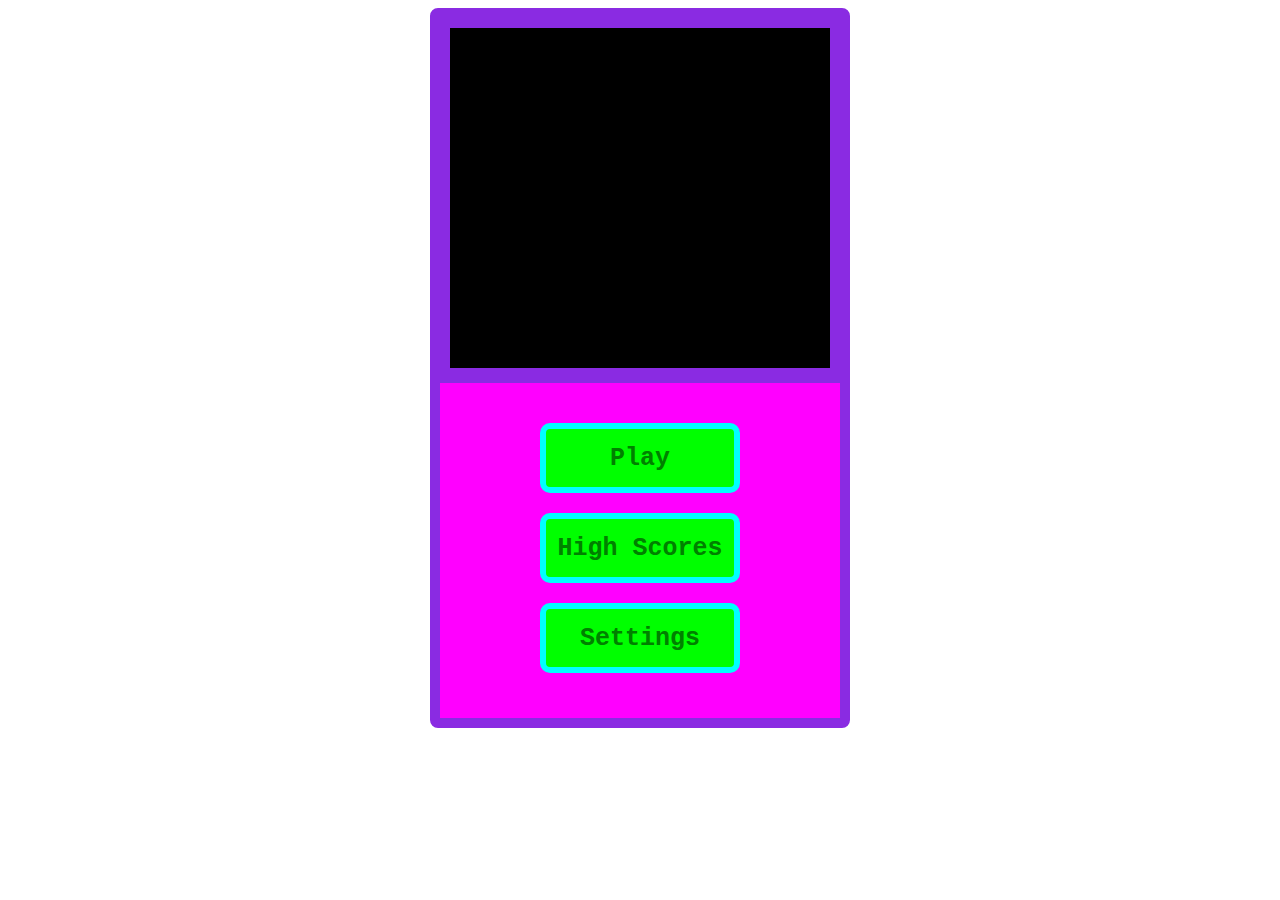
<file: index.html>
<!DOCTYPE html>
<html lang="en">
<head>
    <meta charset="UTF-8">
    <meta http-equiv="X-UA-Compatible" content="IE=edge">
    <meta name="viewport" content="width=device-width, initial-scale=1.0">
    <link rel = "stylesheet" href = "css/main.css">
    <title>Tetris</title>
</head>
<body>
    <div id = "mainScreen">
        <div id = "display"></div>
        <div id = "buttons">
            <button id = "toPlay"> Play </button>
            <button id = "toHighScores"> High Scores </button>
            <button id = "toSettings"> Settings</button>
        </div>
    </div>
    <script type = "text/javascript" src = "js/storage.js"></script>
    <script type = "text/javascript" src = "js/main.js"></script>
</body>
</html>
</file>
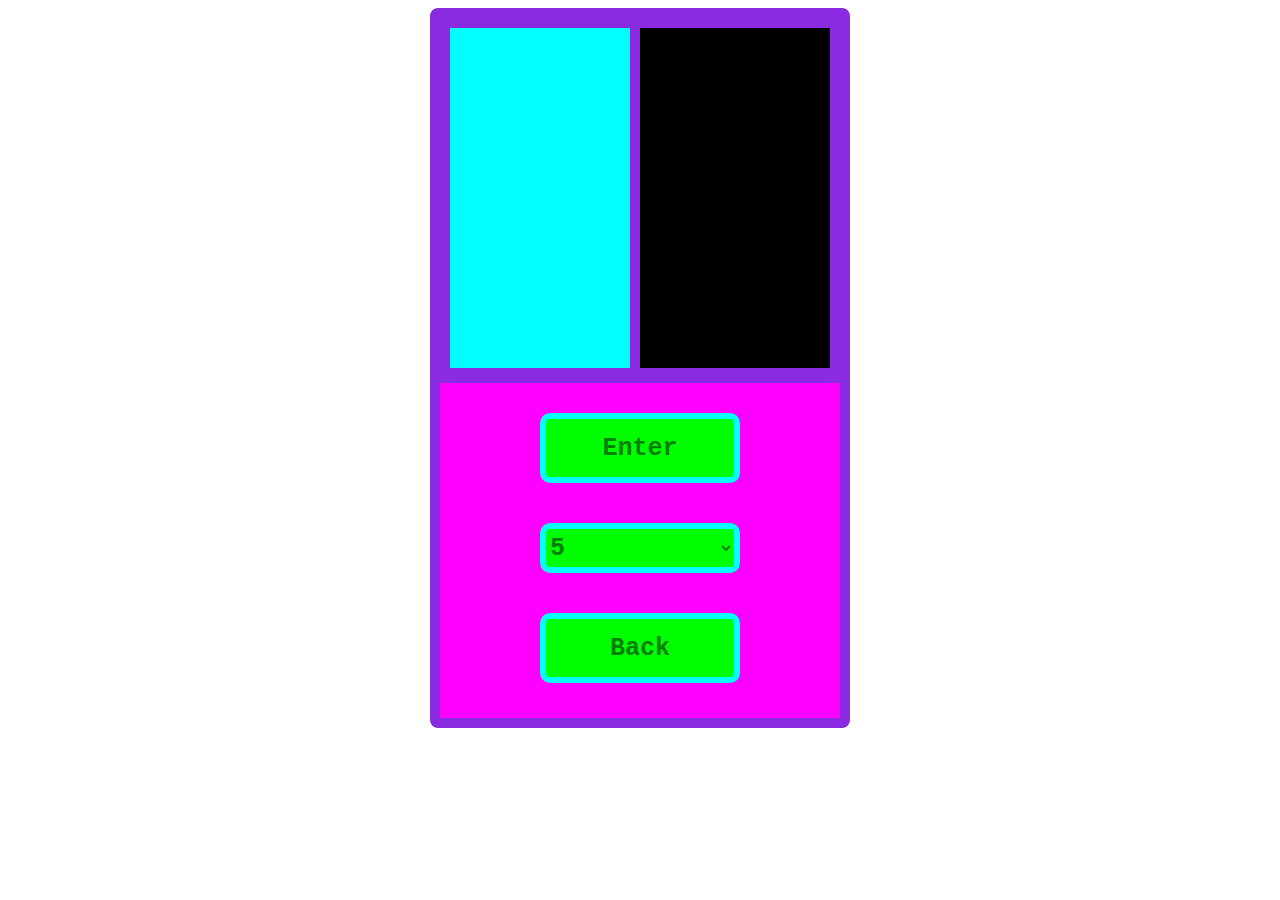
<file: scores.html>
<!DOCTYPE html>
<html lang="en">
<head>
    <meta charset="UTF-8">
    <meta http-equiv="X-UA-Compatible" content="IE=edge">
    <meta name="viewport" content="width=device-width, initial-scale=1.0">
    <link rel = "stylesheet" href = "css/scores.css">
    <title>High Scores!</title>
</head>
<body>
    <div id = "mainScreen">
        <div id = "topScreen">
            <div id = "topLeftScreen"></div>
            <div id = "topRightScreen"></div>
        </div>
        <div id = "bottomScreen">
            <button id = "enter"> Enter</button>
            <select id = "numberItems"></select>
            <button id = "back"> Back </select>
        </div>
    </div>
    <script type = "text/javascript" src = "js/storage.js"></script>
    <script type = "text/javascript" src = "js/scores.js"></script>
</body>
</html>
</file>
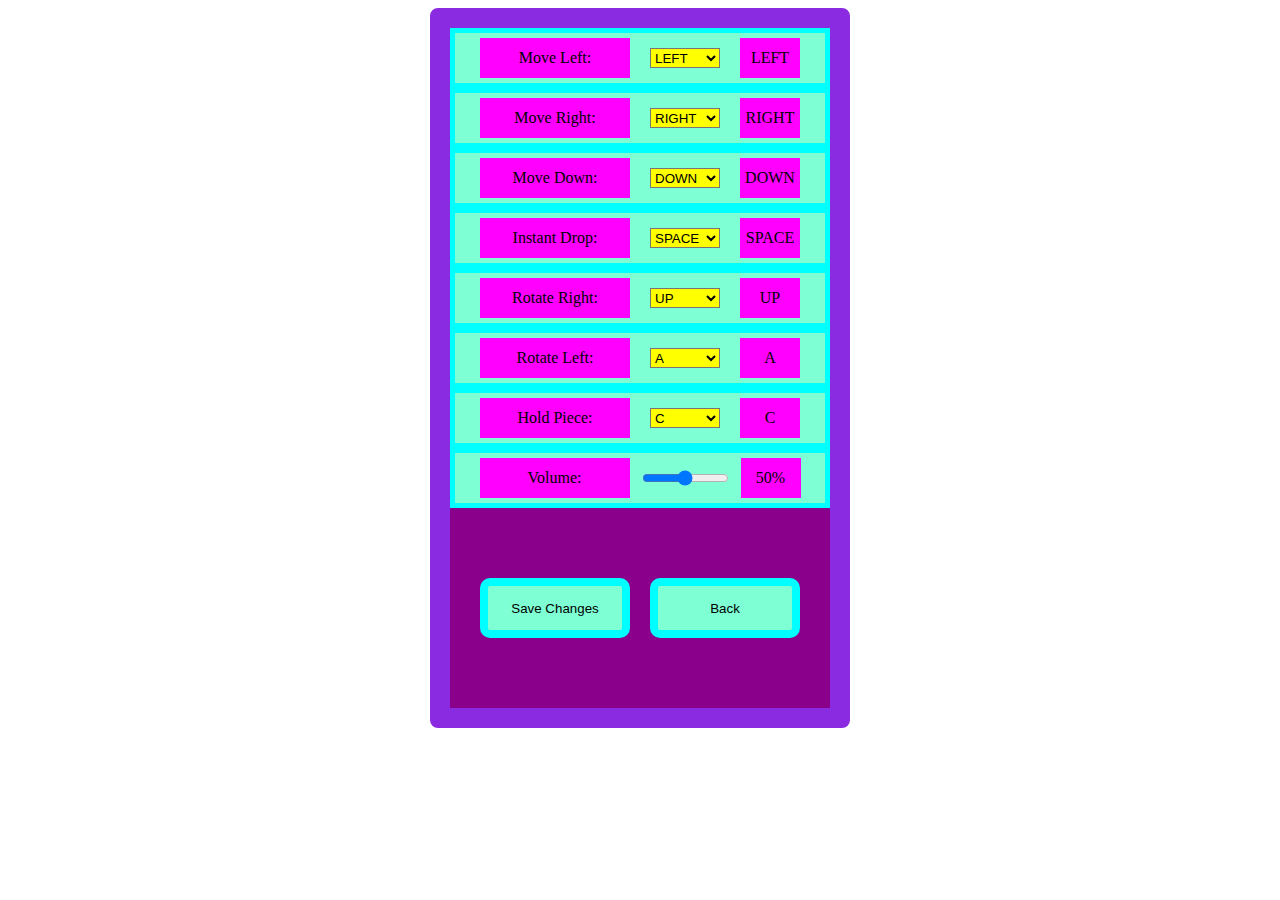
<file: settings.html>
<!DOCTYPE html>
<html lang="en">
<head>
    <meta charset="UTF-8">
    <meta http-equiv="X-UA-Compatible" content="IE=edge">
    <meta name="viewport" content="width=device-width, initial-scale=1.0">
    <link rel = "stylesheet" href = "css/settings.css">
    <title> Settings</title>
</head>
<body>
    <div id = "mainScreen">
        <div id = "display">
            <div class = "controlDiv">
                <div class = "controlLabel">Move Left: </div>
                <select id = "selectLeft" class = "controlList"></select>
                <div id = "leftCurrent" class = "controlCurrent"></div>
            </div>
            <div class = "controlDiv">
                <div class = "controlLabel">Move Right: </div>
                <select id = "selectRight" class = "controlList"></select>
                <div id = "rightCurrent" class = "controlCurrent"></div>
            </div>
            <div class = "controlDiv">
                <div class = "controlLabel">Move Down: </div>
                <select id = "selectDown" class = "controlList"></select>
                <div id = "downCurrent" class = "controlCurrent"></div>
            </div>
            <div class = "controlDiv">
                <div class = "controlLabel">Instant Drop: </div>
                <select id = "selectInstantDrop" class = "controlList"></select>
                <div id = "instantDropCurrent" class = "controlCurrent"></div>
            </div>
            <div class = "controlDiv">
                <div class = "controlLabel">Rotate Right: </div>
                <select id = "selectRotateClockwise" class = "controlList"></select>
                <div id = "rotateClockwiseCurrent" class = "controlCurrent"></div>
            </div>
            <div class = "controlDiv">
                <div class = "controlLabel">Rotate Left: </div>
                <select id = "selectRotateCounterclockwise" class = "controlList"></select>
                <div id = "rotateCounterclockwiseCurrent" class = "controlCurrent"></div>
            </div>
            <div class = "controlDiv">
                <div class = "controlLabel">Hold Piece: </div>
                <select id = "selectHoldPiece" class = "controlList"></select>
                <div id = "holdPieceCurrent" class = "controlCurrent"></div>
            </div>
            <div class = "controlDiv">
                <div class = "controlLabel">Volume: </div>
                <input type = "range" id = "volumeControl" min = "0" max = "100" value="50">
                <div id = "volumeCurrent" class = "controlCurrent"></div>
            </div>
            <div id = "buttons">
                <button id = "saveChanges" class = "buttons">Save Changes</button>
                <button id = "back" class = "buttons">Back</button>
            </div>
        </div>
    </div>
    <script type = "text/javascript" src = "js/storage.js"></script>
    <script type = "text/javascript" src = "js/settings.js"></script>
</body>
</html>
</file>
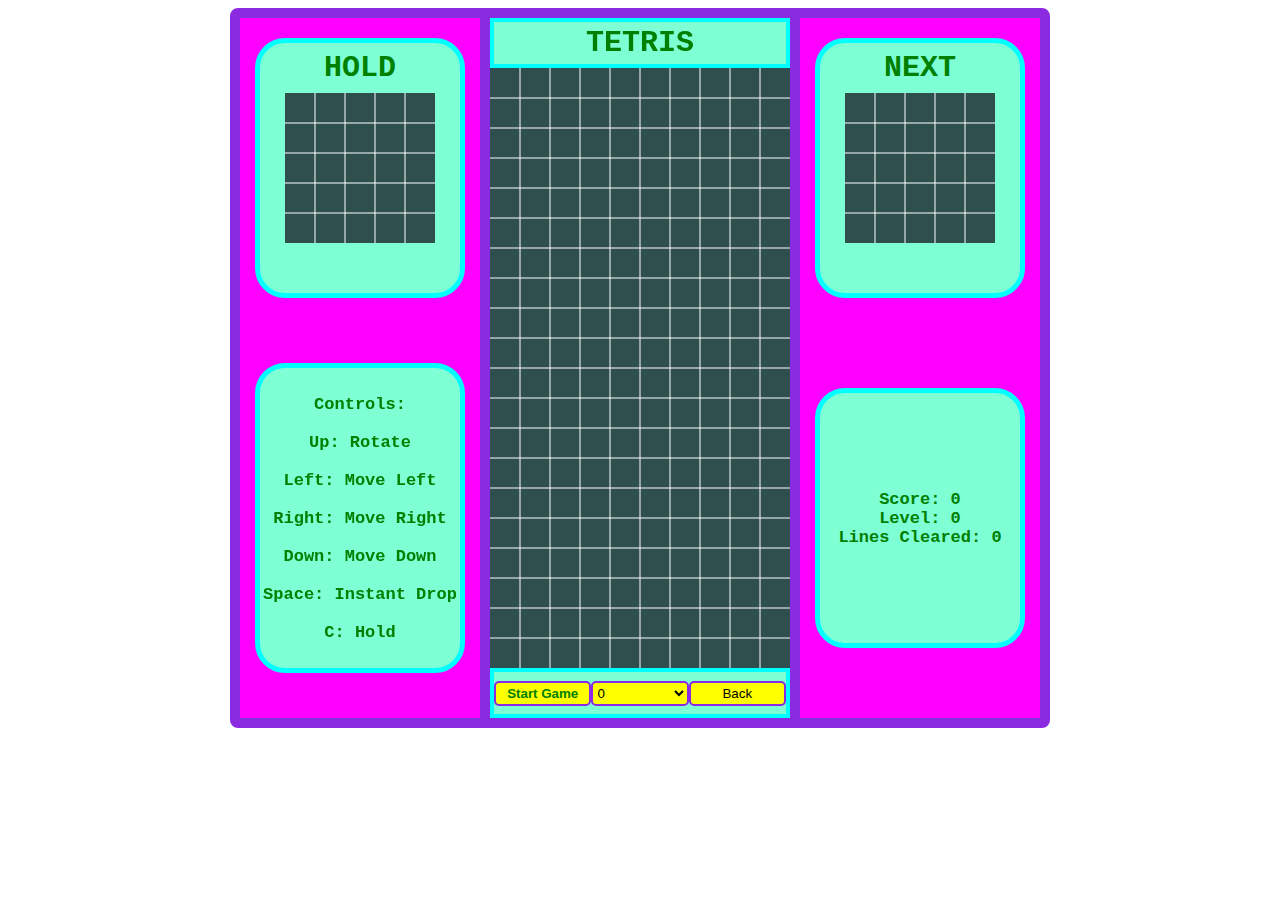
<file: tetris.html>
<!DOCTYPE html>
<html lang="en">
<head>
    <meta charset="UTF-8">
    <meta http-equiv="X-UA-Compatible" content="IE=edge">
    <meta name="viewport" content="width=device-width, initial-scale=1.0">
    <link rel = "stylesheet" href = "tetris.css">
    <title>Tetris</title>
</head>
<body>
    <div id = "interface">
        <div id = "leftScreen">
            <div id = "leftTopScreen">
                <div id = "heldPiece">
                    <div id = "heldPieceName"></div>
                    <canvas id = "heldPieceScreen" width = "150" height = "150"> </canvas>
                </div>
            </div>            
            <div id = "leftBottomScreen">
                <div id = "controls"></div>
            </div>
        </div>
        <div id = "midSection">
            <div id = "midTop"></div>
            <canvas id = "gameBoard" width = "300" height = "600"> </canvas>
            <div id = "midBottom">
                <button id = "startGame">Start Game</button>
                <select id = "levelSelect"></select>
                <button id = "back">Back</button>
            </div>
        </div>
        <div id = "rightScreen">
            <div id = "rightTopScreen">
                <div id = "nextPiece">
                    <div id = "nextPieceName"></div>
                    <canvas id = "nextPieceScreen" width = "150" height = "150"> </canvas>
                </div>
            </div>
            <div id = "rightBottomScreen">
                <div id = "score"></div>
            </div>
        </div>
    </div>
    <script type = "text/javascript" src = "highscores.js"></script>
    <script type = "text/javascript" src = "tetrimino.js"></script>
    <script type = "text/javascript" src = "drawing.js"></script>
    <script type = "text/javascript" src = "tetris.js"></script> 
</body>
</html>
</file>
<file: css/main.css>
#mainScreen
{
    width: 400px;
    height: 700px;

    justify-content: center;
    margin: 0 auto;

    border-style: solid;
    border-color:blueviolet;
    border-radius: 8px;
    border-width: 10px;
}

#display
{
    width: 380px;
    height: 340px;
    background-color: black;


    border-width: 10px;
    border-style: solid;
    border-color: blueviolet;

}

#buttons
{
    width: 400px;
    height: 335px;
    background-color: magenta;

    border-style: solid;
    border-width: 5px 0px 0px 0px;
    border-color: blueviolet;
}

#toPlay
{
    width: 200px;
    height: 70px;

    display:block;
    align-items: center;
    justify-content: center;

    background-color: lime;

    margin-top: 40px;
    margin-bottom: 20px;
    margin-left: 100px;

    
    font-family:'Courier New', Courier, monospace;
    font-size: 25px;
    font-weight: bold;
    color:green;

    border-style: solid;
    border-radius: 10px;
    border-width: 6px;
    border-color: cyan;

}

#toHighScores
{
    width: 200px;
    height: 70px;

    display:block;
    align-items: center;
    justify-content: center;


    margin-top: 20px;
    margin-bottom: 20px;
    margin-left: 100px;

    background-color: lime;

    
    font-family:'Courier New', Courier, monospace;
    font-size: 25px;
    font-weight: bold;
    color:green;

    border-style: solid;
    border-radius: 10px;
    border-width: 6px;
    border-color: cyan;
    
}

#toSettings
{
    width: 200px;
    height: 70px;

    display:block;
    align-items: center;
    justify-content: center;


    margin-top: 20px;
    margin-bottom: 40px;
    margin-left: 100px;

    background-color: lime;

    
    font-family:'Courier New', Courier, monospace;
    font-size: 25px;
    font-weight: bold;
    color:green;

    border-style: solid;
    border-radius: 10px;
    border-width: 6px;
    border-color: cyan;
    
}
</file>
<file: css/scores.css>
#mainScreen
{
    width: 400px;
    height: 700px;

    margin: 0 auto;
   

    border-style: solid;
    border-color:blueviolet;
    border-radius: 8px;
    border-width: 10px;
}

#topScreen
{
    width: 380px;
    height: 340px;
    background-color: red;


    border-width: 10px;
    border-style: solid;
    border-color: blueviolet;

    display:flex;
    align-items: center;
    justify-content: center;

}

#bottomScreen
{
    width: 400px;
    height: 335px;
    background-color: fuchsia;

    border-style: solid;
    border-width: 5px 0px 0px 0px;
    border-color: blueviolet;
}

#topLeftScreen
{
    width: 180px;
    height: 340px;
    background-color: cyan;

    font-family:'Courier New', Courier, monospace;
    font-size: 15px;
    font-weight: bold;
    color:green;

    display:flex;
    align-items: center;
    justify-content: center;
    text-align: center;
}

#topRightScreen
{
    width: 190px;
    height: 340px;
    background-color: black;

    border-style: solid;
    border-color: blueviolet;
    border-width: 0px 0px 0px 10px;

    overflow-y: auto;
}

#enter
{
    width: 200px;
    height: 70px;

    display:block;
    align-items: center;
    justify-content: center;

    background-color: lime;

    margin-top: 30px;
    margin-bottom: 20px;
    margin-left: 100px;
    
    font-family:'Courier New', Courier, monospace;
    font-size: 25px;
    font-weight: bold;
    color:green;

    border-style: solid;
    border-radius: 10px;
    border-width: 6px;
    border-color: cyan;
}

#numberItems
{
    width: 200px;
    height: 50px;
    background-color: lime;

    margin-top: 20px;
    margin-bottom: 20px;
    margin-left: 100px;

    font-family:'Courier New', Courier, monospace;
    font-size: 25px;
    font-weight: bold;
    color:green;

    border-style: solid;
    border-radius: 10px;
    border-width: 6px;
    border-color: cyan;
}

#back
{
    width: 200px;
    height: 70px;

    display:block;
    align-items: center;
    justify-content: center;

    background-color: lime;

    margin-top: 20px;
    margin-bottom: 30px;
    margin-left: 100px;

    font-family:'Courier New', Courier, monospace;
    font-size: 25px;
    font-weight: bold;
    color:green;

    border-style: solid;
    border-radius: 10px;
    border-width: 6px;
    border-color: cyan;
}

.scoreDiv
{
    width: 155px;
    height: 25px;

    background-color:lime;

    border-radius: 10px;
    border-style: solid;
    border-width:3px;
    border-color:cyan;

    display:flex;
    align-items: center;
    justify-content: center;

    margin: 5px;
}
</file>
<file: css/settings.css>
#mainScreen
{
    width: 400px;
    height: 700px;

    justify-content: center;
    margin: 0 auto;
   
    border-style: solid;
    border-color:blueviolet;
    border-radius: 8px;
    border-width: 10px;
}

#display
{
    width: 380px;
    height: 680px;
    background-color: black;


    border-width: 10px;
    border-style: solid;
    border-color: blueviolet;
}

.controlDiv
{
    width: 370px;
    height: 50px;

    background-color: aquamarine;

    border-width: 5px;
    border-style: solid;
    border-color: aqua;

    display:flex;
    align-items: center;
    justify-content: center;
}

.controlList
{
    width: 70px;
    height: 20px;
    background-color: yellow;
    margin: 10px;
}

.controlLabel
{
    width: 150px;
    height: 40px;
    background-color: fuchsia;
    margin: 10px;
    text-align: center;

    display:flex;
    align-items: center;
    justify-content: center;
}

.controlCurrent
{
    width: 60px;
    height: 40px;

    background-color: fuchsia;
    margin: 10px;
    text-align: center;

    display:flex;
    align-items: center;
    justify-content: center;
}

#volumeControl
{
    width: 87px;
}

#buttons
{
    width: 380px;
    height: 200px;
    background-color: darkmagenta;

    display:flex;
    align-items: center;
    justify-content: center;
}

.buttons
{
    width: 150px;
    height: 60px;
    margin: 10px;

    background-color: aquamarine;
    
    border-width: 8px;
    border-style: solid;
    border-color: aqua;
    border-radius: 10px;
}
</file>
<file: tetris.css>
#interface
{
    width: 800px;
    height: 700px;

    display: flex;
    justify-content: center;
    margin: 0 auto;

    border-style: solid;
    border-color:blueviolet;
    border-radius: 8px;
    border-width: 10px;
}








#leftScreen 
{
    width: 240px;
    height: 700px;

    background-color: fuchsia;

    border-style: solid;
    border-width: 0px 10px 0px 0px;
    border-color: blueviolet;
}

#leftTopScreen
{
    width: 240px;
    height: 300px;

    background-color: fuchsia;

    display: flex;
    justify-content: center;
    text-align: center;
    align-items: center;
}

#heldPiece
{
    width: 200px;
    height: 250px;

    background-color:aquamarine;

    border-radius: 30px;
    border-color: cyan;
    border-style: solid;
    border-width: 5px;
}

#heldPieceName
{
    width: 200px; 
    height: 50px;

    background-color: fushia;

    font-family:'Courier New', Courier, monospace;
    font-size: 30px;
    font-weight: bold;
    color:green;

    display: flex;
    justify-content: center;
    text-align: center;
    align-items: center;
}

#heldPieceScreen
{
    width: 150px;
    height: 150px;

    background-color: darkslategray;
}

#leftBottomScreen
{
    width: 240px;
    height: 400px;

    background-color: fuchsia;

    display: flex;
    justify-content: center;
    text-align: center;
    align-items: center;
}

#controls
{
    width: 200px;
    height: 300px;

    background-color:aquamarine;

    border-radius: 30px;
    border-color: cyan;
    border-style: solid;
    border-width: 5px;

    font-family:'Courier New', Courier, monospace;
    font-size: 17px;
    font-weight: bold;
    color:green;

    display: flex;
    justify-content: center;
    text-align: center;
    align-items: center;  
}








#midTop
{
    width: 292px;
    height: 42px;

    font-family:'Courier New', Courier, monospace;
    font-size: 30px;
    font-weight: bold;
    color:green;

    display: flex;
    justify-content: center;
    text-align: center;
    align-items: center;

    border-width: 4px;
    border-style: solid;
    border-color: cyan;
    background-color:aquamarine;
}

#midBottom
{
    width: 292px;
    height: 42px;

    display: flex;
    justify-content: center;
    text-align: center;
    align-items: center;

    border-width: 4px;
    border-style: solid;
    border-color: cyan;
    background-color:aquamarine;
}

#startGame
{
    width: 100px;
    height: 25px;

    background-color: yellow;

    border-radius: 5px;
    border-style: solid;
    border-width: 2px;
    border-color: blueviolet;

    font-weight: bold;
    color:green;
}

#levelSelect
{
    width: 100px;
    height: 25px;

    background-color: yellow;
    border-radius: 5px;
    border-style: solid;
    border-width: 2px;
    border-color: blueviolet;
}

#back
{
    width: 100px;
    height: 25px;
    background-color: yellow;
    border-radius: 5px;
    border-style: solid;
    border-width: 2px;
    border-color: blueviolet;
}

#gameBoard
{
    width: 300px;
    height: 600px;

    background-color: darkslategray;

    display:block;
}







#rightScreen
{
    width: 240px;
    height: 700px;

    background-color: fuchsia;

    border-style: solid;
    border-width: 0px 0px 0px 10px;
    border-color: blueviolet;
}

#rightTopScreen
{
    width: 240px;
    height: 300px;

    background-color: fuchsia;

    display: flex;
    justify-content: center;
    text-align: center;
    align-items: center;
}

#nextPiece
{
    width: 200px;
    height: 250px;

    background-color:aquamarine;

    border-radius: 30px;
    border-color: cyan;
    border-style: solid;
    border-width: 5px;
}

#nextPieceName
{
    width: 200px; 
    height: 50px;

    background-color: fushia;

    font-family:'Courier New', Courier, monospace;
    font-size: 30px;
    font-weight: bold;
    color:green;

    display: flex;
    justify-content: center;
    text-align: center;
    align-items: center;
}

#nextPieceScreen
{
    width: 150px;
    height: 150px;

    background-color: darkslategray;
}

#rightBottomScreen
{
    width: 240px;
    height: 400px;

    background-color: fuchsia;

    display: flex;
    justify-content: center;
    text-align: center;
    align-items: center;
}

#score
{
    width: 200px;
    height: 250px;

    background-color:aquamarine;

    border-radius: 30px;
    border-color: cyan;
    border-style: solid;
    border-width: 5px;

    font-family:'Courier New', Courier, monospace;
    font-size: 17px;
    font-weight: bold;
    color:green;

    display: flex;
    justify-content: center;
    text-align: center;
    align-items: center;
}
</file>
